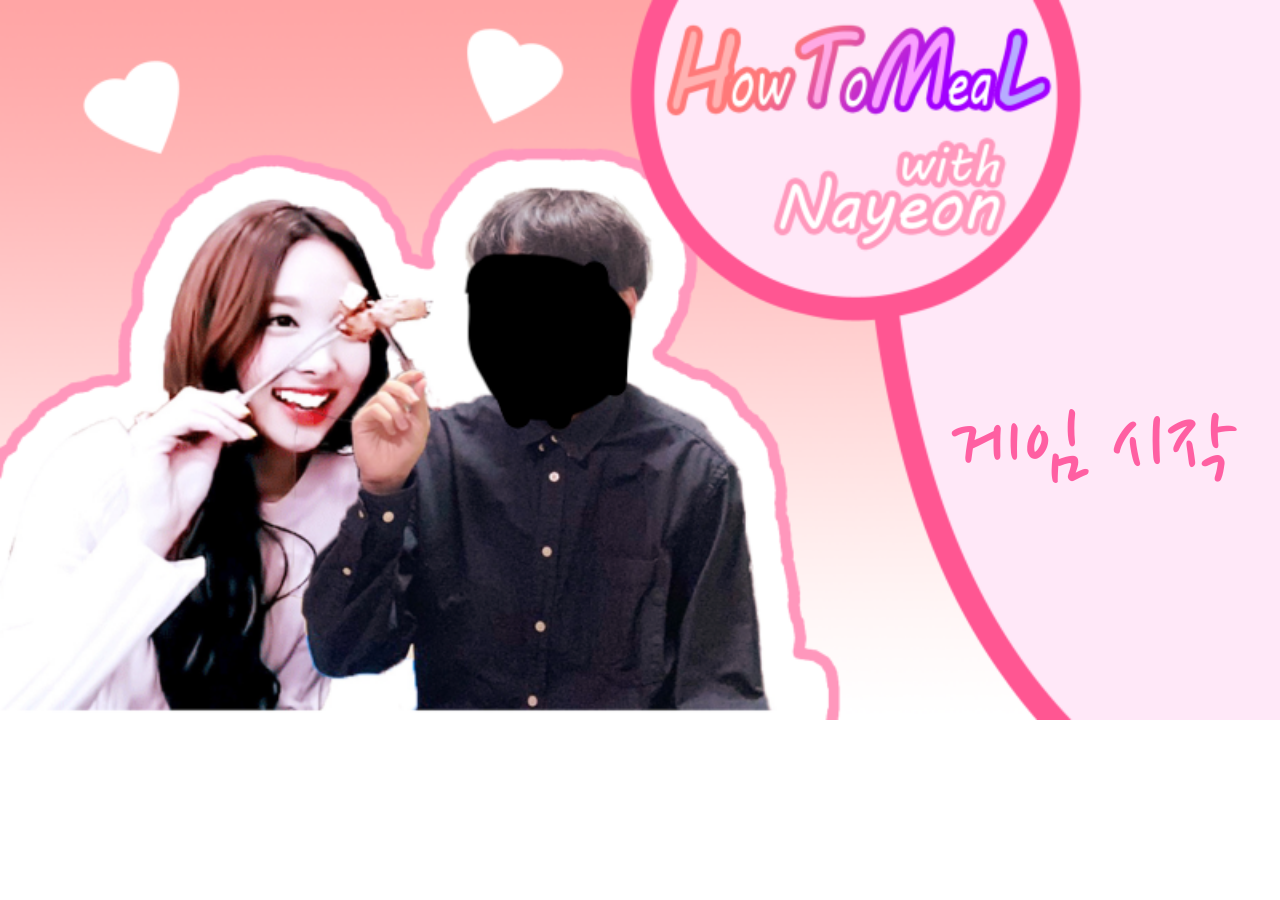
<file: frontend/HowToMeaLWithNayeon/main.html>
<!DOCTYPE html>
<html lang="en">
<head>
    <meta charset="UTF-8">
    <meta name="viewport" content="width=device-width, initial-scale=1.0">
    <meta http-equiv="X-UA-Compatible" content="ie=edge">
    <link rel= "stylesheet" type="text/css" href="styleMain.css">
    <link rel="preconnect" href="https://fonts.gstatic.com">
    <link href="https://fonts.googleapis.com/css2?family=Nanum+Pen+Script&display=swap" rel="stylesheet"> 
    <title>나연누나와밥먹는법</title>
</head>
<body>
    <div id="canvasDiv">
        <img id="backgroundImg" src="images/backgrounds/main.png">
        <button id="button" onclick="location.href='index.html'">게임 시작</button>
    </div>
    <script>
        const audio = new Audio();
        audio.src = "audio/AfterMoon.mp3";
        audio.volume = 0.1;
        audio.play();
    </script>
</body>
</html>
</file>
<file: frontend/HowToMeaLWithNayeon/styleMain.css>
body{
    overflow-x:hidden;
    overflow-y:hidden;
    margin: 0;
    -ms-user-select: none; 
    -moz-user-select: -moz-none;
    -khtml-user-select: none;
    -webkit-user-select: none;
    user-select: none;
    
    -webkit-user-drag: none;
    -khtml-user-drag: none;
    -moz-user-drag: none;
    -o-user-drag: none;
    -user-drag: none;
}

#canvasDiv{
    z-index: 1;
    width: 100vw;
    height: 56.25vw;
    position: relative;
    background-color: #000;
}

#backgroundImg{
    width: 100vw;
    height: 56.25vw;
    z-index: 1;
    position: absolute;
}

#button{
    z-index: 2;
    position: absolute;
    text-align: center;
    width: 25vw;
    height: 6vw;
    border-radius: 30px;
    right: 2vw;
    top: 30vw;
    background-color: rgba(0,0,0,0);
    border: 0;
    color: #FF5FA2;
    font-size: 8vw;
    font-family: 'Nanum Pen Script', cursive;
}
</file>
